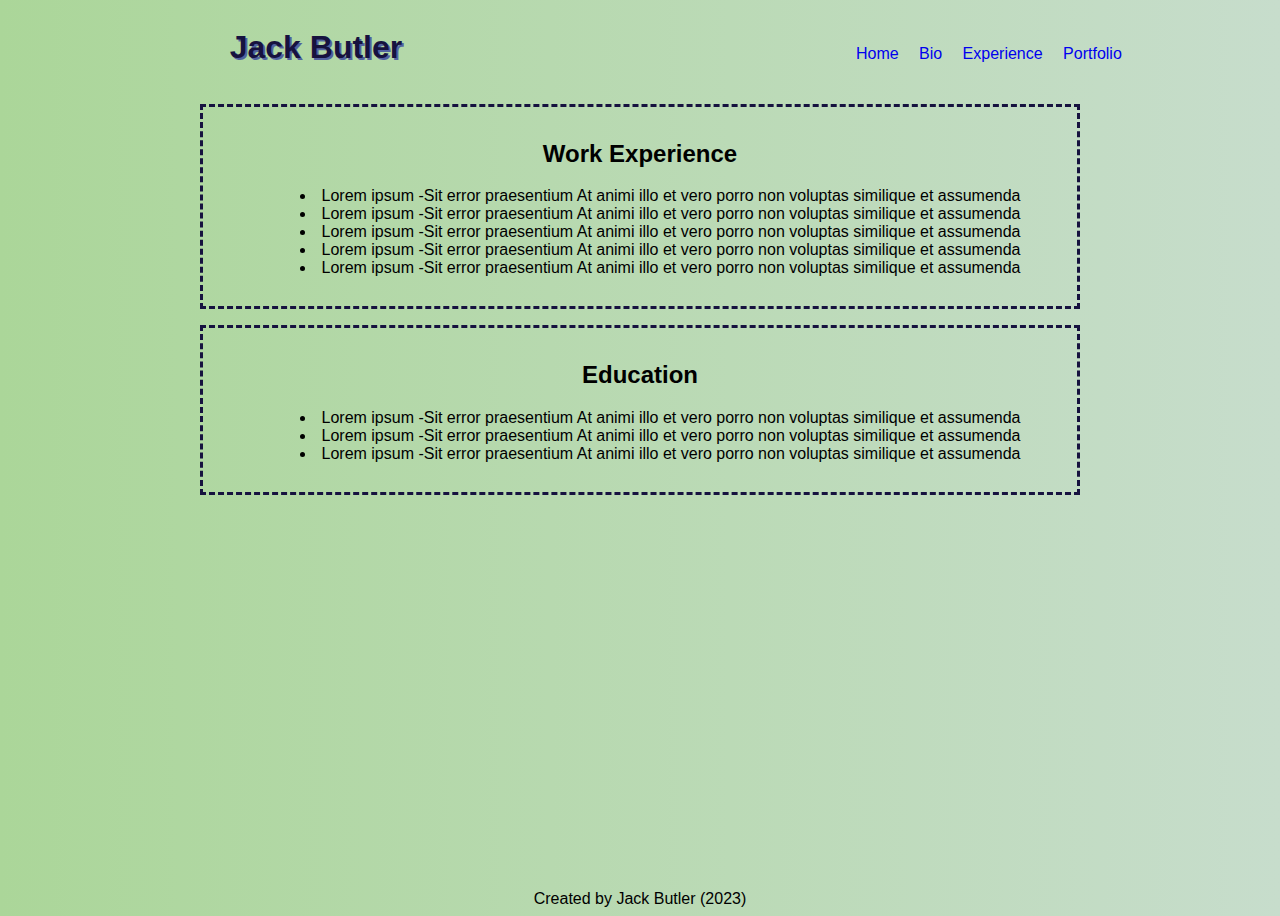
<file: experience.html>
<!DOCTYPE html>
<html lang="en">
<head>
    <meta charset="UTF-8">
    <meta http-equiv="X-UA-Compatible" content="IE=edge">
    <meta name="viewport" content="width=device-width, initial-scale=1.0">
    <title>Experience</title>
    <link rel="stylesheet" href="style.css"
</head>
<body>
    <header>
        <h1>Jack Butler</h1>
    <nav>
        <a href="index.html">Home</a>
        <a href="bio.html">Bio</a>
        <a href="experience.html">Experience</a>
        <a href="portfolio.html">Portfolio</a>
    </nav>
</header>
<main>
    <article class="experience">
        <h2>Work Experience</h2>
        <ul>
            <li>Lorem ipsum -Sit error praesentium At animi illo et vero porro non voluptas similique et assumenda</li>
            <li>Lorem ipsum -Sit error praesentium At animi illo et vero porro non voluptas similique et assumenda</li>
            <li>Lorem ipsum -Sit error praesentium At animi illo et vero porro non voluptas similique et assumenda</li>
            <li>Lorem ipsum -Sit error praesentium At animi illo et vero porro non voluptas similique et assumenda</li>
            <li>Lorem ipsum -Sit error praesentium At animi illo et vero porro non voluptas similique et assumenda</li>
        </ul>
    </article>
    <article class="experience">
        <h2>Education</h2>
        <ul>
            <li>Lorem ipsum -Sit error praesentium At animi illo et vero porro non voluptas similique et assumenda</li>
            <li>Lorem ipsum -Sit error praesentium At animi illo et vero porro non voluptas similique et assumenda</li>
            <li>Lorem ipsum -Sit error praesentium At animi illo et vero porro non voluptas similique et assumenda</li>
        </ul>
    </article>
</main>
<footer>
    Created by Jack Butler (2023)
</footer>
</body>
</html>
</file>
<file: style.css>
body {
    background-image: linear-gradient(to right, #abd699, #c7ddcc);
    font-family: Verdana, Geneva, Tahoma, sans-serif;
    min-height: 100vh;
    display: flex;
    flex-direction: column;
}

header {
    display: flex;
    justify-content: space-between;
}
h1 {
    color: #16123f;
    text-shadow: 2px 2px rgba(7, 7, 155, 0.56);
}
article {
    border-style: dashed;
    border-color: #16123f;
    padding: 0.8em;
    margin: 1em;
}
nav {
    list-style-type: none;
    display: flex;
    flex-wrap: wrap;
}
nav > a {
    margin: 5%;
    text-decoration: none;
}
a:hover {
    color: aqua;
    background-color: #6255f2;
}
footer {
    margin-top: auto;
}
div > img {
    display: block;
    margin-left: auto;
    margin-right: auto;
    width: fit-content;
  }
  img {
    box-shadow: 7px 7px 10px #ffe26a;
    width: fit-content;
    display: block;
    margin-left: auto;
    margin-right: auto;
  }
  @media screen and (min-width: 768px){
    * {
        text-align: center;
        list-style-position: inside;
    }
    header {
        display: flex;
        justify-content: space-around;
    }
    nav {
        display: flex;
        flex-wrap: nowrap;
        padding-top: 3vh;
    }
    .experience {
        margin-right: 15vw;
        margin-left: 15vw;
    }
  }
</file>
